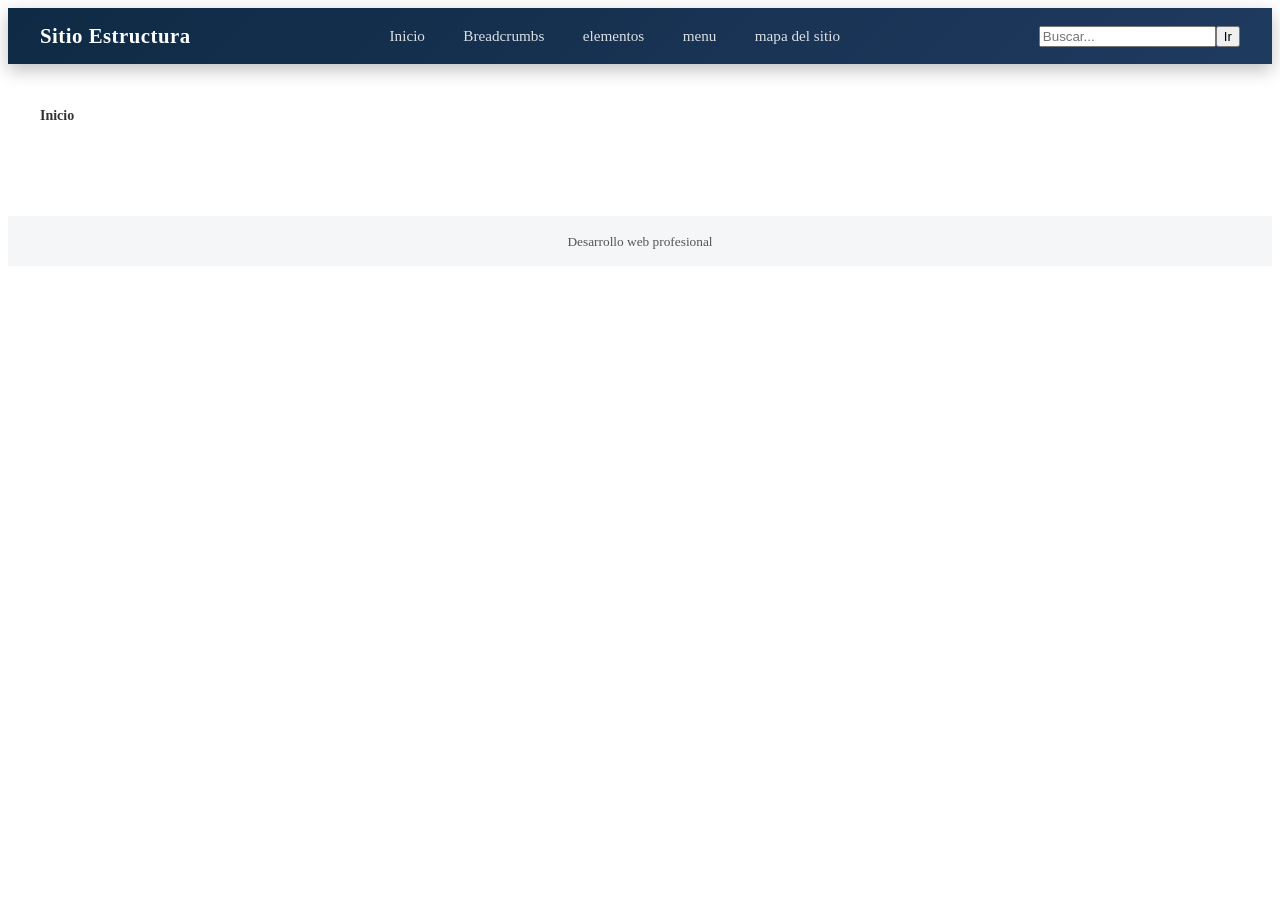
<file: index.html>
<!doctype html>
<html lang="en" data-beasties-container>
<head>
  <meta charset="utf-8">
  <title>SitioEstructura</title>
  <base href="https://Fernandomastre32.github.io/Proyecto-Web-Profesional/">
  <meta name="viewport" content="width=device-width, initial-scale=1">
  <link rel="icon" type="image/x-icon" href="favicon.ico">
<link rel="stylesheet" href="styles-5INURTSO.css"></head>
<body>
  <app-root></app-root>
<script src="main-6B4QBQQ2.js" type="module"></script></body>
</html>
</file>
